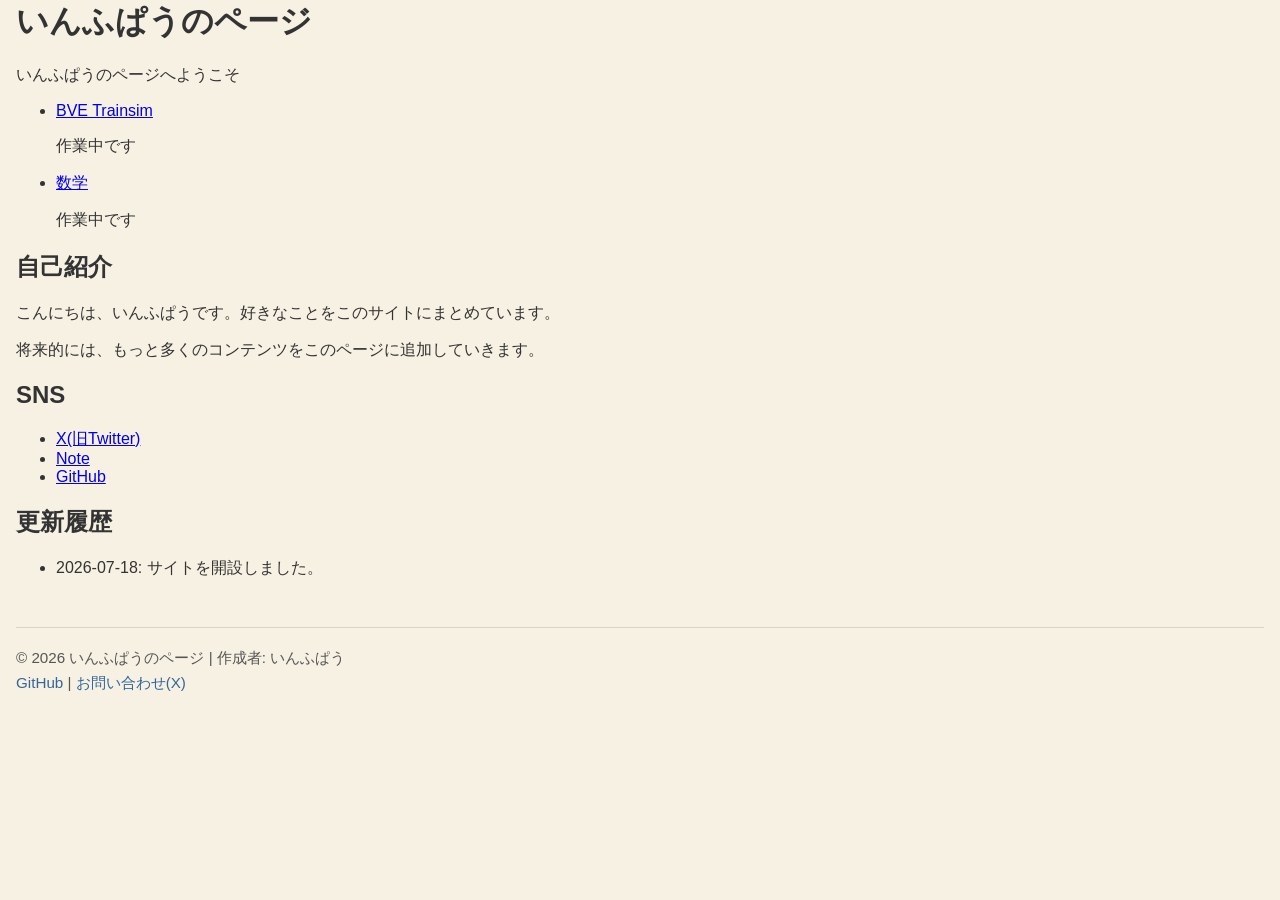
<file: index.html>
<html>
  <head>
    <meta charset="UTF-8">
    <title>いんふぱうのページ</title>
    <link rel="stylesheet" href="style.css">
  </head>
  <body>
    <h1>いんふぱうのページ</h1>
    <p>いんふぱうのページへようこそ</p>
    <ul id="page-list">
      <li>ページ概要を読み込んでいます…</li>
    </ul>
    <section>
      <h2>自己紹介</h2>
      <p>こんにちは、いんふぱうです。好きなことをこのサイトにまとめています。</p>
      <p>将来的には、もっと多くのコンテンツをこのページに追加していきます。</p>
    </section>
    <section>
      <h2>SNS</h2>
      <ul>
        <li><a href="https://x.com/InftyPow60455/" target="_blank" rel="noopener">X(旧Twitter)</a></li>
        <li><a href="https://note.com/shiny_tulip614" target="_blank" rel="noopener">Note</a></li>
        <li><a href="https://github.com/InfinitePower-ri" target="_blank" rel="noopener">GitHub</a></li>
      </ul>
    </section>
    <section>
      <h2>更新履歴</h2>
      <ul id="update-list">
        <li>更新履歴を読み込んでいます…</li>
      </ul>
    </section>
    <script>
      async function loadPages() {
        const list = document.getElementById("page-list");
        const pagesUrl = new URL("pages.json", document.baseURI).href;
        try {
          const response = await fetch(pagesUrl);
          if (!response.ok) {
            throw new Error("ページデータが読み込めませんでした。");
          }
          const pages = await response.json();
          if (!Array.isArray(pages) || pages.length === 0) {
            list.innerHTML = "<li>ページ情報はまだありません。</li>";
            return;
          }
          list.innerHTML = pages
            .map(
              (page) =>
                `<li><a href="${page.href}">${page.title}</a><p>${page.description}</p></li>`
            )
            .join("");
        } catch (error) {
          list.innerHTML = `<li>${error.message}</li>`;
        }
      }

      async function loadUpdates() {
        const list = document.getElementById("update-list");
        const updatesUrl = new URL("updates.json", document.baseURI).href;
        try {
          const response = await fetch(updatesUrl);
          if (!response.ok) {
            throw new Error("更新履歴データが読み込めませんでした。");
          }
          const updates = await response.json();
          if (!Array.isArray(updates) || updates.length === 0) {
            list.innerHTML = "<li>更新履歴はまだありません。</li>";
            return;
          }
          list.innerHTML = updates
            .map((item) => `<li>${item.date}: ${item.text}</li>`)
            .join("");
        } catch (error) {
          list.innerHTML = `<li>${error.message}</li>`;
        }
      }

      document.addEventListener("DOMContentLoaded", () => {
        loadPages();
        loadUpdates();
      });
    </script>
    <footer>
      <p>© 2026 いんふぱうのページ | 作成者: いんふぱう</p>
      <p><a href="https://github.com/InfinitePower-ri" target="_blank" rel="noopener">GitHub</a> | <a href="https://x.com/InftyPow60455/" target="_blank" rel="noopener">お問い合わせ(X)</a></p>
    </footer>
  </body>
</html>
</file>
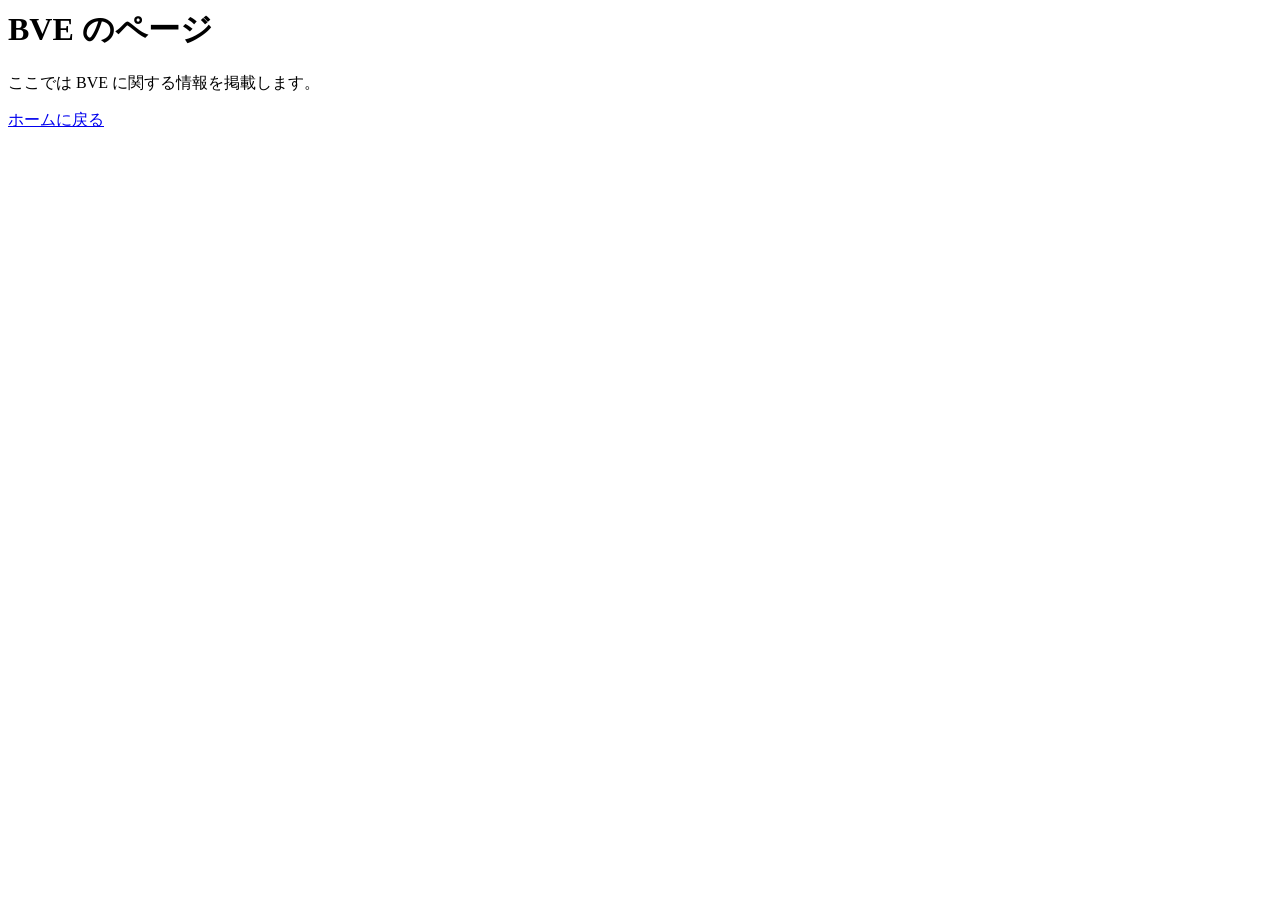
<file: bve.html>
<html>
  <head>
    <meta charset="UTF-8">
    <title>BVE ページ</title>
  </head>
  <body>
    <h1>BVE のページ</h1>
    <p>ここでは BVE に関する情報を掲載します。</p>
    <p><a href="index.html">ホームに戻る</a></p>
  </body>
</html>
</file>
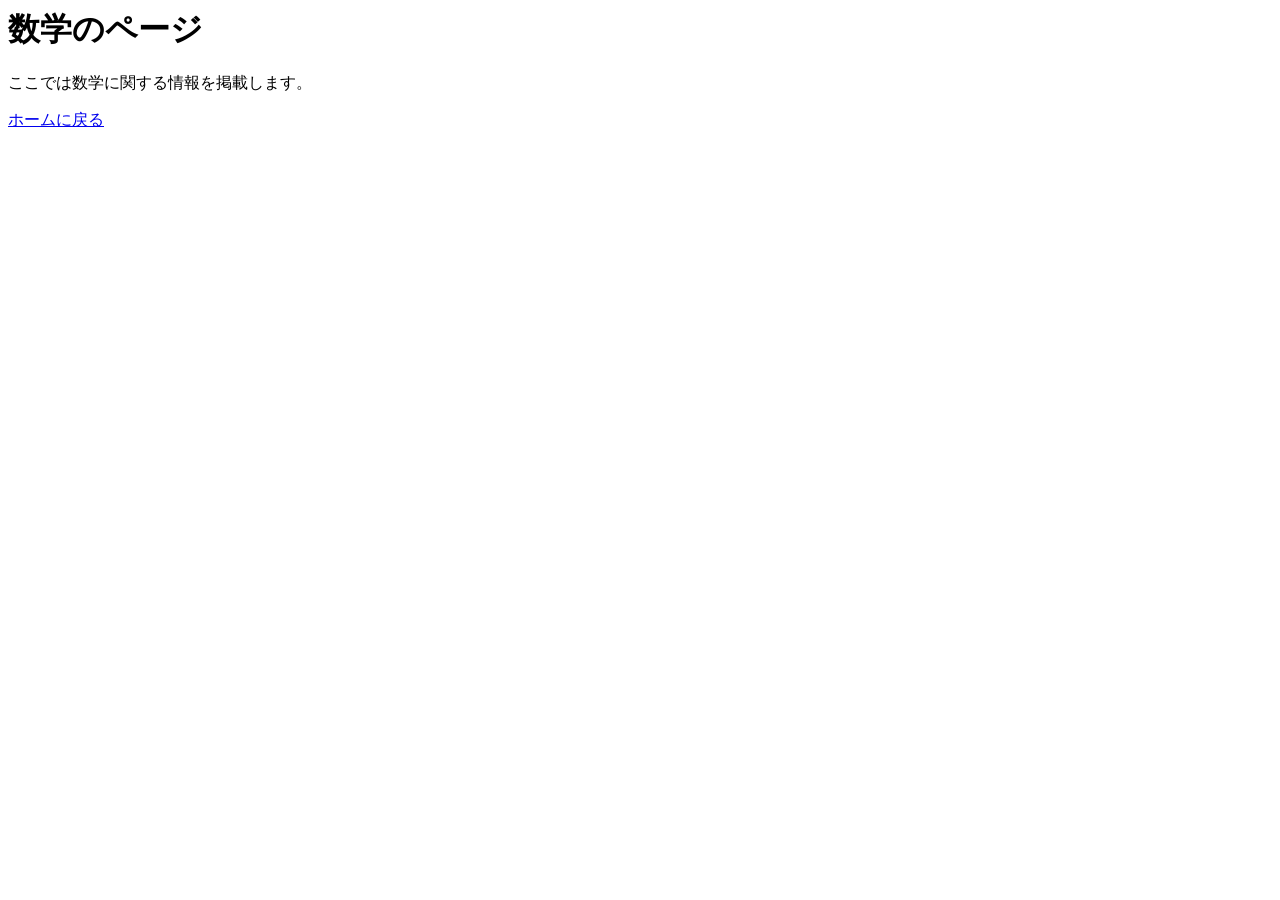
<file: math.html>
<html>
  <head>
    <meta charset="UTF-8">
    <title>Math ページ</title>
  </head>
  <body>
    <h1>数学のページ</h1>
    <p>ここでは数学に関する情報を掲載します。</p>
    <p><a href="index.html">ホームに戻る</a></p>
  </body>
</html>
</file>
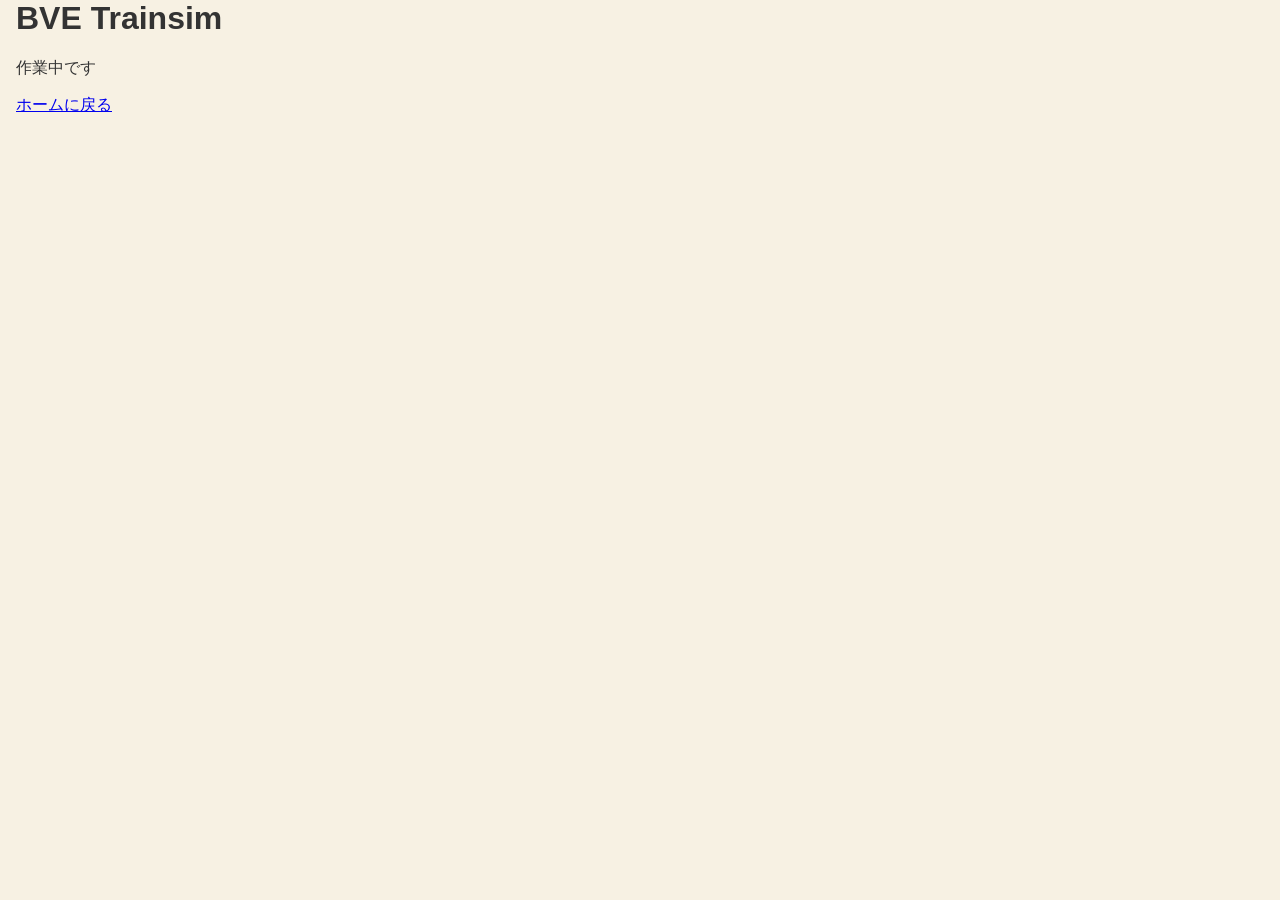
<file: bve/bve.html>
<html>
  <head>
    <meta charset="UTF-8">
    <title>BVE Trainsim</title>
    <link rel="stylesheet" href="../style.css">
  </head>
  <body>
    <h1>BVE Trainsim</h1>
    <p id="page-description">読み込み中...</p>
    <p><a href="../index.html">ホームに戻る</a></p>
    <script src="../page-data.js"></script>
  </body>
</html>
</file>
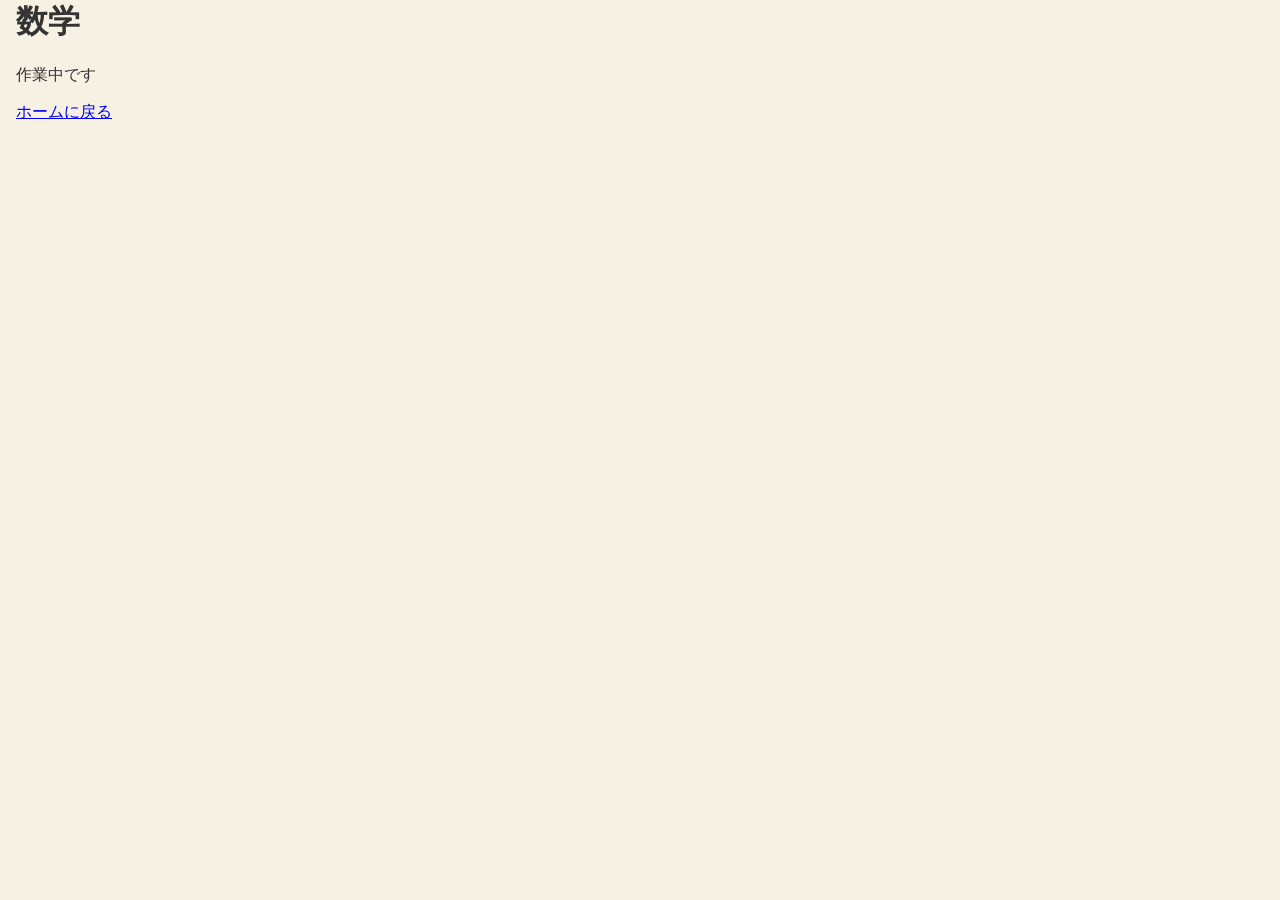
<file: math/math.html>
<html>
  <head>
    <meta charset="UTF-8">
    <title>数学</title>
    <link rel="stylesheet" href="../style.css">
  </head>
  <body>
    <h1>数学</h1>
    <p id="page-description">読み込み中...</p>
    <p><a href="../index.html">ホームに戻る</a></p>
    <script src="../page-data.js"></script>
  </body>
</html>
</file>
<file: style.css>
body {
  background: #f7f1e3;
  color: #333;
  font-family: "Yu Gothic", "Hiragino Kaku Gothic Pro", Meiryo, sans-serif;
  margin: 0;
  padding: 0 1rem;
}

html {
  background: #f7f1e3;
}

footer {
  margin-top: 3rem;
  padding: 1rem 0;
  border-top: 1px solid rgba(0, 0, 0, 0.12);
  color: #555;
  font-size: 0.95rem;
}

footer p {
  margin: 0.35rem 0;
}

footer a {
  color: #336699;
  text-decoration: none;
}

footer a:hover {
  text-decoration: underline;
}

footer p {
  margin: 0.25rem 0;
}
</file>
